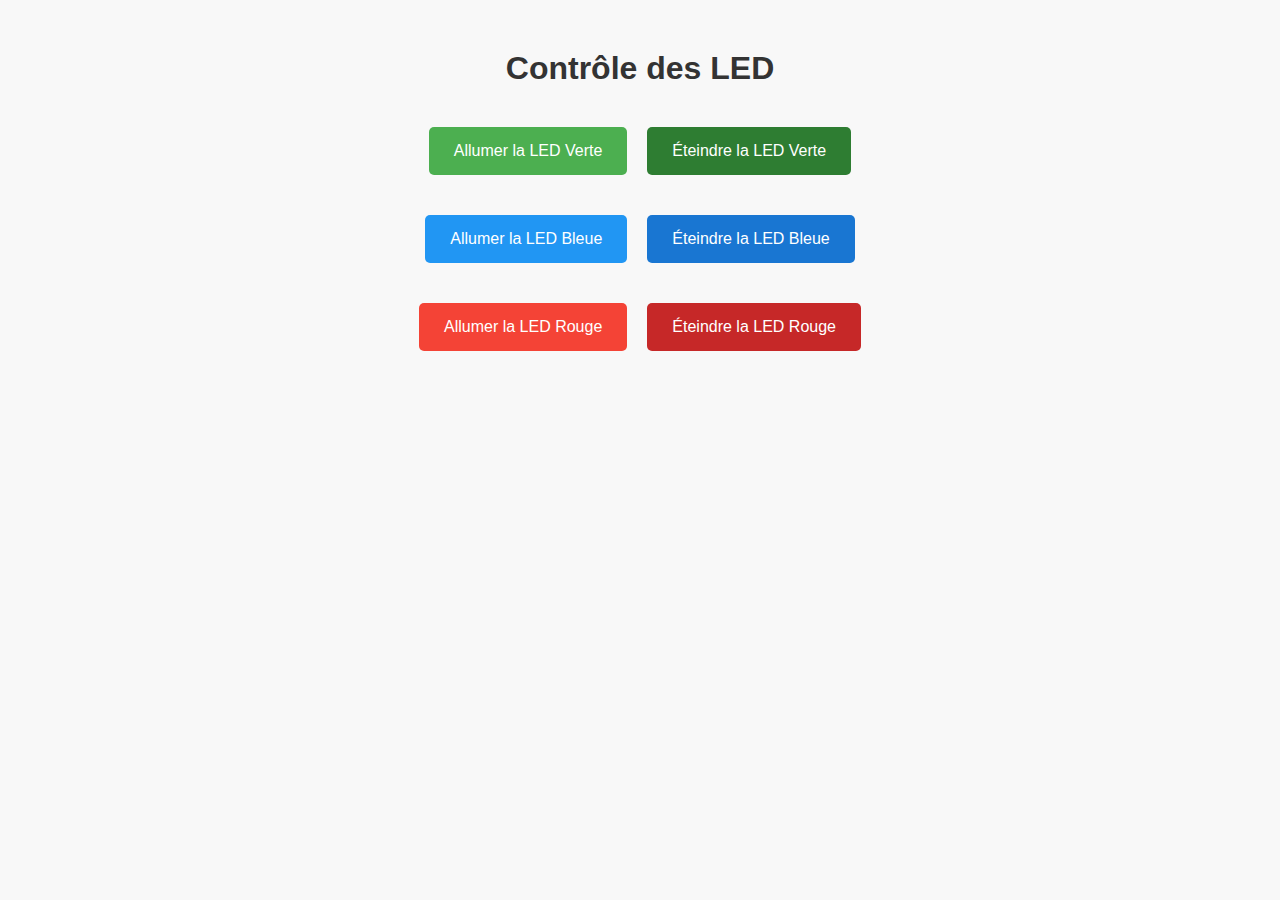
<file: code-post/index.html>
<html lang="fr">
<head>
    <meta charset="UTF-8">
    <meta name="viewport" content="width=device-width, initial-scale=1.0">
    <title>Contrôle de LED</title>
    <link rel="stylesheet" href="style.css">
</head>
<body>
    <h1>Contrôle des LED</h1>

    <!-- LED Verte -->
    <div class="button-container">
        <form method="post" action="control_led.php">
            <button type="submit" name="action" value="on" class="button green-on">Allumer la LED Verte</button>
            <input type="hidden" name="color" value="green">
        </form>
        
        <form method="post" action="control_led.php">
            <button type="submit" name="action" value="off" class="button green-off">Éteindre la LED Verte</button>
            <input type="hidden" name="color" value="green">
        </form>
    </div>

    <!-- LED Bleue -->
    <div class="button-container">
        <form method="post" action="control_led.php">
            <button type="submit" name="action" value="on" class="button blue-on">Allumer la LED Bleue</button>
            <input type="hidden" name="color" value="blue">
        </form>

        <form method="post" action="control_led.php">
            <button type="submit" name="action" value="off" class="button blue-off">Éteindre la LED Bleue</button>
            <input type="hidden" name="color" value="blue">
        </form>
    </div>

    <!-- LED Rouge -->
    <div class="button-container">
        <form method="post" action="control_led.php">
            <button type="submit" name="action" value="on" class="button red-on">Allumer la LED Rouge</button>
            <input type="hidden" name="color" value="red">
        </form>

        <form method="post" action="control_led.php">
            <button type="submit" name="action" value="off" class="button red-off">Éteindre la LED Rouge</button>
            <input type="hidden" name="color" value="red">
        </form>
    </div>
</body>
</html>
</file>
<file: code-post/style.css>
body {
    font-family: Arial, sans-serif;
    background-color: #f8f8f8;
    text-align: center;
    margin: 0;
    padding: 50px;
}

h1 {
    font-size: 2em;
    color: #333;
    margin-bottom: 30px;
}

form {
    display: inline-block;
    margin: 10px;
}

.button-container {
    display: flex; /* Use flexbox to align buttons */
    justify-content: center; /* Center the buttons */
    margin: 20px 0; /* Space between button groups */
}

.button {
    padding: 15px 25px;
    font-size: 1em;
    color: white;
    border: none;
    border-radius: 5px;
    cursor: pointer;
    transition: background-color 0.3s;
}

.green-on {
    background-color: #4CAF50; /* Vert */
}

.green-off {
    background-color: #2e7d32; /* Vert foncé */
}

.blue-on {
    background-color: #2196F3; /* Bleu */
}

.blue-off {
    background-color: #1976D2; /* Bleu foncé */
}

.red-on {
    background-color: #F44336; /* Rouge */
}

.red-off {
    background-color: #c62828; /* Rouge foncé */
}

.button:hover {
    opacity: 0.8;
}
</file>
